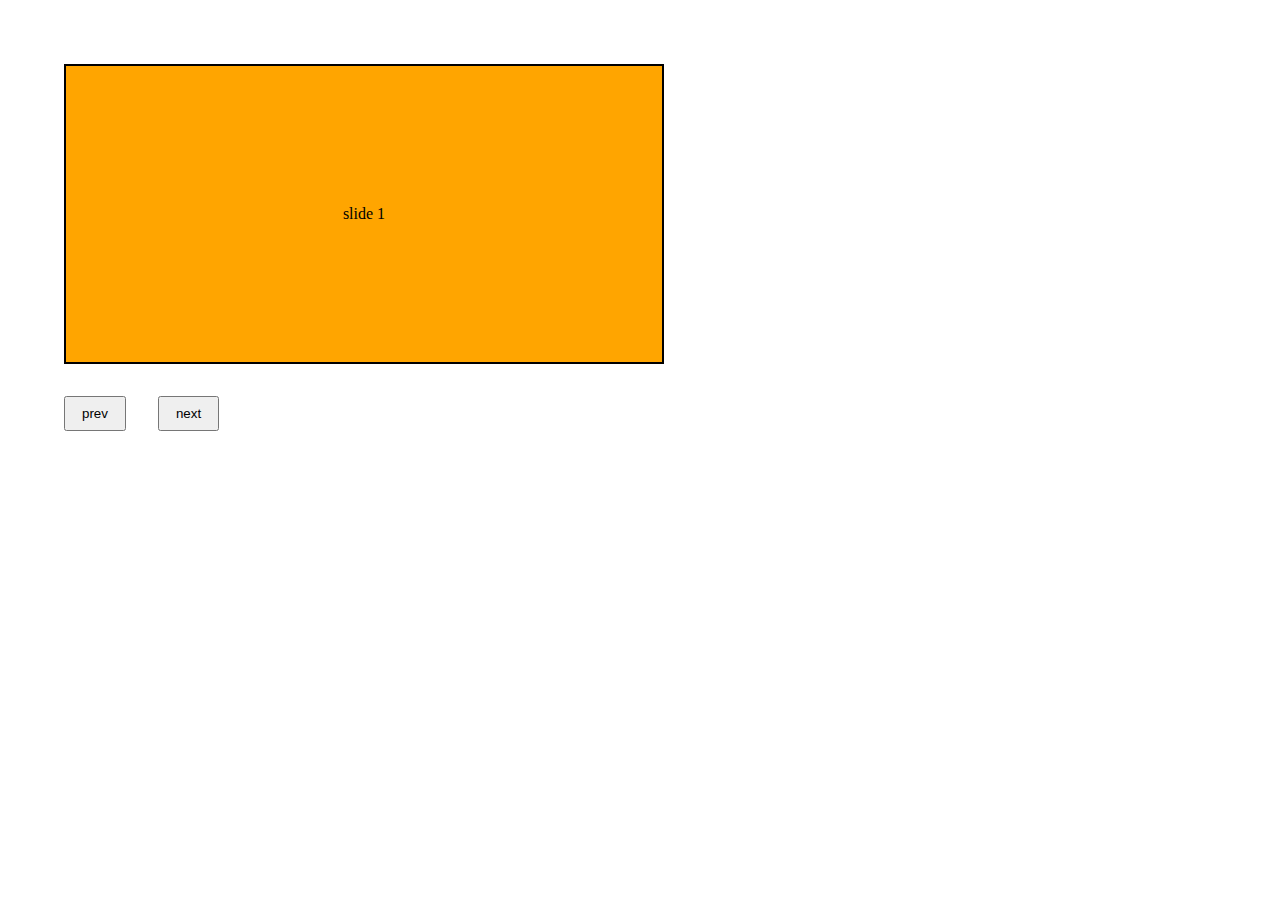
<file: basic-slider/index.html>
<!DOCTYPE html>
<html lang="en">
  <head>
    <meta charset="UTF-8" />
    <meta
      name="viewport"
      content="width=device-width, initial-scale=1.0"
    />
    <link
      rel="stylesheet"
      href="./style.css"
    />
    <title>Basic Slider</title>
  </head>
  <body>
    <div class="slider">
      <div class="slide">slide 1</div>
      <div class="slide">slide 2</div>
      <div class="slide">slide 3</div>
      <div class="slide">slide 4</div>
    </div>

    <div class="btn-container">
      <button
        class="prev"
        id="prevButton"
      >
        prev
      </button>
      <button
        class="next"
        id="nextButton"
      >
        next
      </button>
    </div>
    <script src="./script.js"></script>
  </body>
</html>
</file>
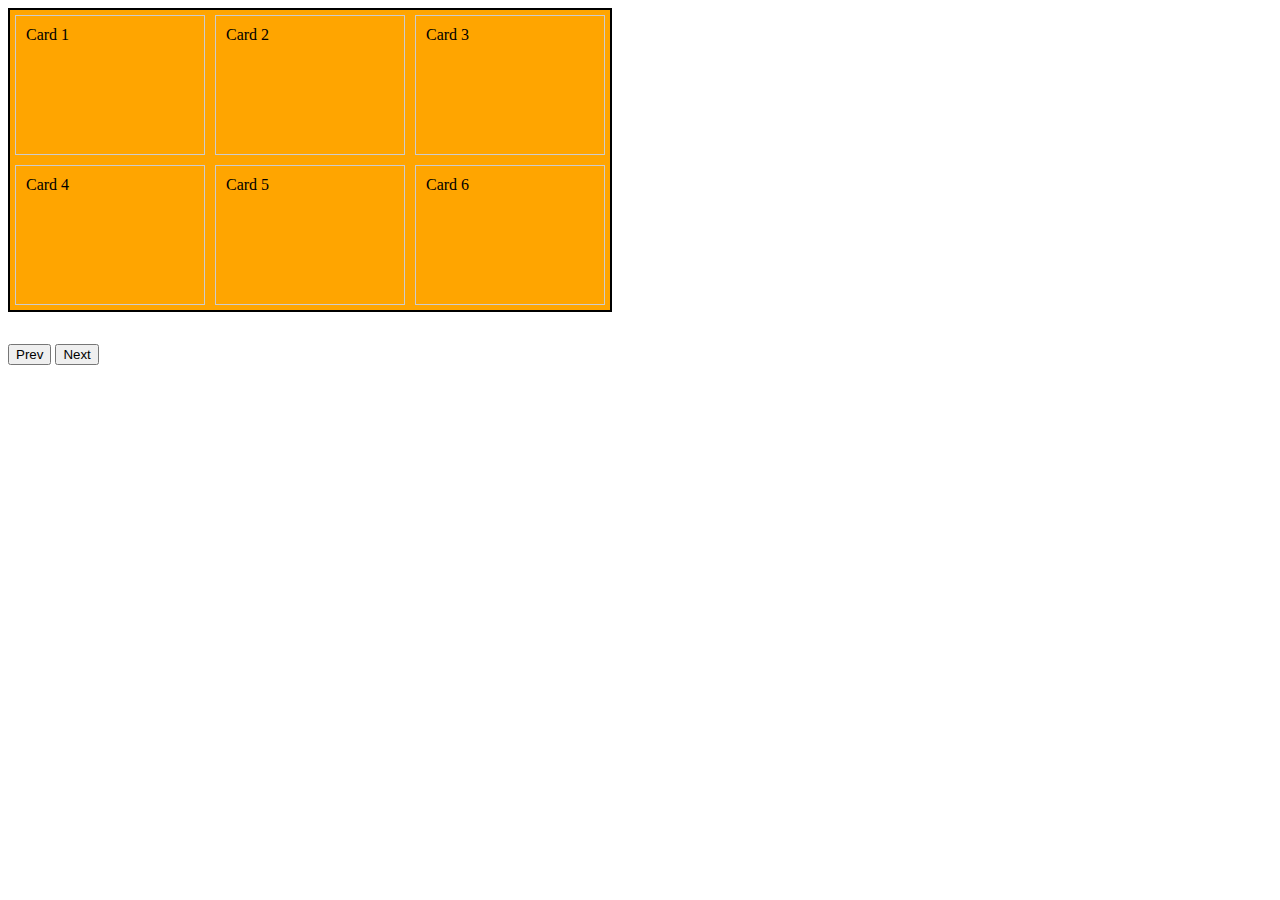
<file: complicated_Slider/index.html>
<!DOCTYPE html>
<html lang="en">
  <head>
    <meta charset="UTF-8" />
    <meta
      name="viewport"
      content="width=device-width, initial-scale=1.0"
    />
    <link
      rel="stylesheet"
      href="./style.css"
    />

    <title>Multiple Slides</title>
  </head>
  <body>
    <div class="slider">
      <!-- Card wrapper I'll dynamically added here -->
      <div class="card">Card 1</div>
      <div class="card">Card 2</div>
      <div class="card">Card 3</div>
      <div class="card">Card 4</div>
      <div class="card">Card 5</div>
      <div class="card">Card 6</div>
      <div class="card">Card 7</div>
      <div class="card">Card 8</div>
      <div class="card">Card 9</div>
      <div class="card">Card 10</div>
      <div class="card">Card 11</div>
      <div class="card">Card 12</div>
      <div class="card">Card 13</div>
      <div class="card">Card 14</div>
      <div class="card">Card 15</div>
      <div class="card">Card 16</div>
      <div class="card">Card 17</div>
      <div class="card">Card 18</div>
      <div class="card">Card 19</div>
      <div class="card">Card 20</div>
      <div class="card">Card 21</div>
    </div>

    <button id="prevButton">Prev</button>
    <button id="nextButton">Next</button>

    <script src="./script.js"></script>
  </body>
</html>
</file>
<file: basic-slider/style.css>
* {
  margin: 0;
  padding: 0;
  box-sizing: border-box;
}

body {
  padding: 4rem;
}

.slider {
  width: 600px;
  height: 300px;

  overflow-x: hidden;
  border: 2px solid #000;
  margin-bottom: 2rem;
  display: flex;
  flex-wrap: nowrap;
  position: relative;
}

.slide {
  background: orange;
  display: grid;
  place-items: center;
  width: 100%;
  height: 100%;
  position: absolute;
  transition: all 0.35s ease-in-out;
}

.btn-container {
  display: flex;
  justify-content: flex-start;
  gap: 2rem;
}
button {
  padding: 0.5rem 1rem;
  cursor: pointer;
}

/* --- How we think is we are working on the absolute positioning to each slide --- */

/* .slide:nth-child(1) {
  left: 0;
}

.slide:nth-child(2) {
  left: 100%;
}

.slide:nth-child(3) {
  left: 200%;
}

.slide:nth-child(4) {
  left: 300%;
} */
</file>
<file: complicated_Slider/style.css>
.slider {
  width: 600px;
  height: 300px;
  overflow-x: hidden;
  border: 2px solid #000;
  margin-bottom: 2rem;
  display: flex;
  flex-wrap: nowrap;
  position: relative;
}

.slide {
  width: 100%;
  height: 100%;
  background: orange;
  display: grid;
  grid-template-columns: repeat(3, 1fr);

  position: absolute;
  transition: all 0.35s ease-in-out;
}

.card {
  border: 1px solid #ccc;
  padding: 10px;
  margin: 5px;
}
</file>
